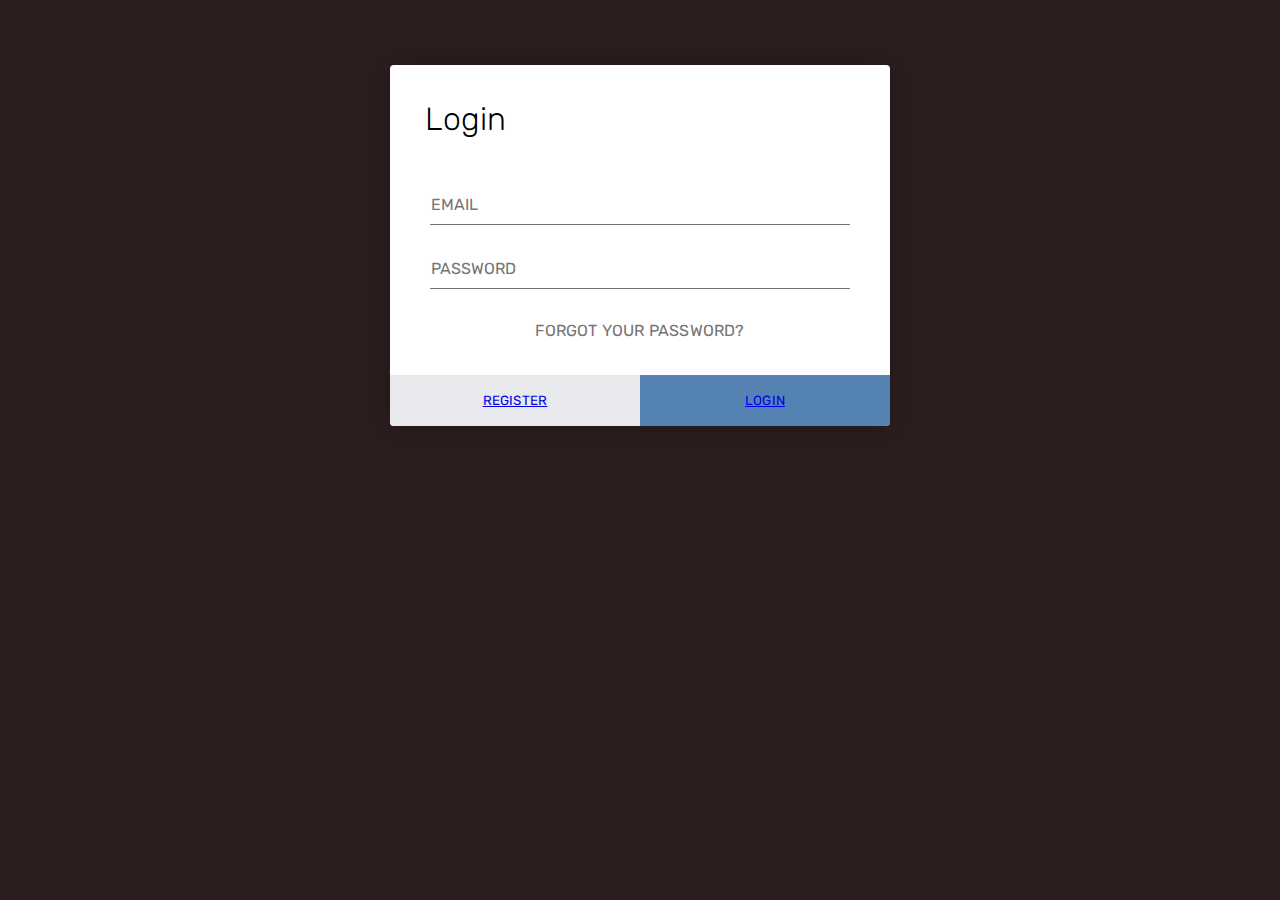
<file: login.html>
<!DOCTYPE html>
<html lang="en" >
<head>
  <meta charset="UTF-8">
  <title>Login Form</title>
  <link rel='stylesheet' href='https://fonts.googleapis.com/css?family=Rubik:400,700'>
  <link rel="stylesheet" href="./login.css">

</head>
<body>
<div class="login-form">
  <form>
    <h1>Login</h1>
    <div class="content">
      <div class="input-field">
        <input type="email" placeholder="Email" autocomplete="nope">
      </div>
      <div class="input-field">
        <input type="password" placeholder="Password" autocomplete="new-password">
      </div>
      <a href="#" class="link">Forgot Your Password?</a>
    </div>
    <div class="action">
      <button><a href="Register.html">Register</a></button>
      <button><a href="afterlogin.html">LogIn</a></button>
    </div>
  </form>
</div>
  <script  src="./script.js"></script>

</body>
</html>
</file>
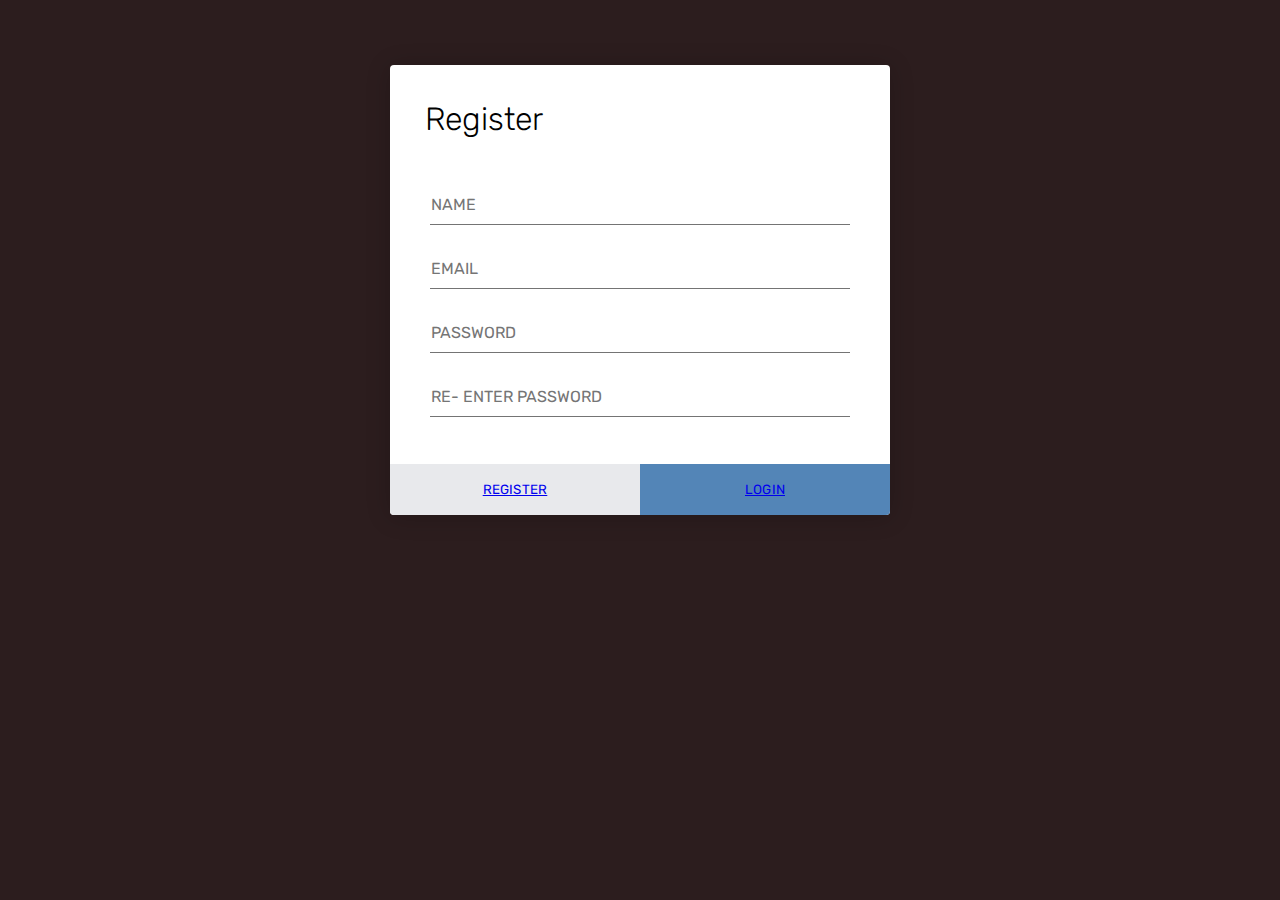
<file: Register.html>
<!DOCTYPE html>
<html lang="en" >
<head>
  <meta charset="UTF-8">
  <title>Register</title>
  <link rel='stylesheet' href='https://fonts.googleapis.com/css?family=Rubik:400,700'>
  <link rel="stylesheet" href="./register.css">

</head>
<body>
<div class="Register-form">
  <form>
    <h1>Register</h1>
    <div class="content">
      <div class="input-field">
        <input type="Name" placeholder="Name" autocomplete="nope">
      </div>
      <div class="input-field">
        <input type="email" placeholder="Email" autocomplete="nope">
      </div>
      <div class="input-field">
        <input type="password" placeholder="Password" autocomplete="new-password">
      </div>
      <div class="input-field">
        <input type="Re-enter password" placeholder="Re- enter Password" autocomplete="new-password">
      </div>
    </div>
    <div class="action">
      <button><a href="afterlogin.html">Register</a></button>
      <button><a href="login.html">LogIn</a></button>
    </div>
  </form>
</div>
  <script  src="./script.js"></script>

</body>
</html>
</file>
<file: login.css>
* {
  margin: 0;
  padding: 0;
  box-sizing: border-box;
  -webkit-font-smoothing: antialiased;
}

body {
  background: #2c1d1e;
  font-family: 'Rubik', sans-serif;
}

.login-form {
  background: #fff;
  width: 500px;
  margin: 65px auto;
  display: -webkit-box;
  display: flex;
  -webkit-box-orient: vertical;
  -webkit-box-direction: normal;
          flex-direction: column;
  border-radius: 4px;
  box-shadow: 0 2px 25px rgba(0, 0, 0, 0.2);
}
.login-form h1 {
  padding: 35px 35px 0 35px;
  font-weight: 300;
}
.login-form .content {
  padding: 35px;
  text-align: center;
}
.login-form .input-field {
  padding: 12px 5px;
}
.login-form .input-field input {
  font-size: 16px;
  display: block;
  font-family: 'Rubik', sans-serif;
  width: 100%;
  padding: 10px 1px;
  border: 0;
  border-bottom: 1px solid #747474;
  outline: none;
  -webkit-transition: all .2s;
  transition: all .2s;
}
.login-form .input-field input::-webkit-input-placeholder {
  text-transform: uppercase;
}
.login-form .input-field input::-moz-placeholder {
  text-transform: uppercase;
}
.login-form .input-field input:-ms-input-placeholder {
  text-transform: uppercase;
}
.login-form .input-field input::-ms-input-placeholder {
  text-transform: uppercase;
}
.login-form .input-field input::placeholder {
  text-transform: uppercase;
}
.login-form .input-field input:focus {
  border-color: #222;
}
.login-form a.link {
  text-decoration: none;
  color: #747474;
  letter-spacing: 0.2px;
  text-transform: uppercase;
  display: inline-block;
  margin-top: 20px;
}
.login-form .action {
  display: -webkit-box;
  display: flex;
  -webkit-box-orient: horizontal;
  -webkit-box-direction: normal;
          flex-direction: row;
}
.login-form .action button {
  width: 100%;
  border: none;
  padding: 18px;
  font-family: 'Rubik', sans-serif;
  cursor: pointer;
  text-transform: uppercase;
  background: #e8e9ec;
  color: #777;
  border-bottom-left-radius: 4px;
  border-bottom-right-radius: 0;
  letter-spacing: 0.2px;
  outline: 0;
  -webkit-transition: all .3s;
  transition: all .3s;
}
.login-form .action button:hover {
  background: #d8d8d8;
}
.login-form .action button:nth-child(2) {
  background: rgb(84, 131, 179);
  color: rgb(22, 22, 22);
  border-bottom-left-radius: 0;
  border-bottom-right-radius: 4px;
}
.login-form .action button:nth-child(2):hover {
  background: #3c4d6d;
}
</file>
<file: register.css>
* {
  margin: 0;
  padding: 0;
  box-sizing: border-box;
  -webkit-font-smoothing: antialiased;
}

body {
  background: #2c1d1e;
  font-family: 'Rubik', sans-serif;
}

.Register-form {
  background: #fff;
  width: 500px;
  margin: 65px auto;
  display: -webkit-box;
  display: flex;
  -webkit-box-orient: vertical;
  -webkit-box-direction: normal;
          flex-direction: column;
  border-radius: 4px;
  box-shadow: 0 2px 25px rgba(0, 0, 0, 0.2);
}
.Register-form h1 {
  padding: 35px 35px 0 35px;
  font-weight: 300;
}
.Register-form .content {
  padding: 35px;
  text-align: center;
}
.Register-form .input-field {
  padding: 12px 5px;
}
.Register-form .input-field input {
  font-size: 16px;
  display: block;
  font-family: 'Rubik', sans-serif;
  width: 100%;
  padding: 10px 1px;
  border: 0;
  border-bottom: 1px solid #747474;
  outline: none;
  -webkit-transition: all .2s;
  transition: all .2s;
}
.Register-form .input-field input::-webkit-input-placeholder {
  text-transform: uppercase;
}
.Register-form .input-field input::-moz-placeholder {
  text-transform: uppercase;
}
.Register-form .input-field input:-ms-input-placeholder {
  text-transform: uppercase;
}
.Register-form .input-field input::-ms-input-placeholder {
  text-transform: uppercase;
}
.Register-form .input-field input::placeholder {
  text-transform: uppercase;
}
.Register-form .input-field input:focus {
  border-color: #222;
}
.Register-form a.link {
  text-decoration: none;
  color: #747474;
  letter-spacing: 0.2px;
  text-transform: uppercase;
  display: inline-block;
  margin-top: 20px;
}
.Register-form .action {
  display: -webkit-box;
  display: flex;
  -webkit-box-orient: horizontal;
  -webkit-box-direction: normal;
          flex-direction: row;
}
.Register-form .action button {
  width: 100%;
  border: none;
  padding: 18px;
  font-family: 'Rubik', sans-serif;
  cursor: pointer;
  text-transform: uppercase;
  background: #e8e9ec;
  color: #777;
  border-bottom-left-radius: 4px;
  border-bottom-right-radius: 0;
  letter-spacing: 0.2px;
  outline: 0;
  -webkit-transition: all .3s;
  transition: all .3s;
}
.Register-form .action button:hover {
  background: #d8d8d8;
}
.Register-form .action button:nth-child(2) {
  background: rgb(83, 133, 183);
  color: rgb(22, 22, 22);
  border-bottom-left-radius: 0;
  border-bottom-right-radius: 4px;
}
.Register-form .action button:nth-child(2):hover {
  background: #3c4d6d;
}
</file>
